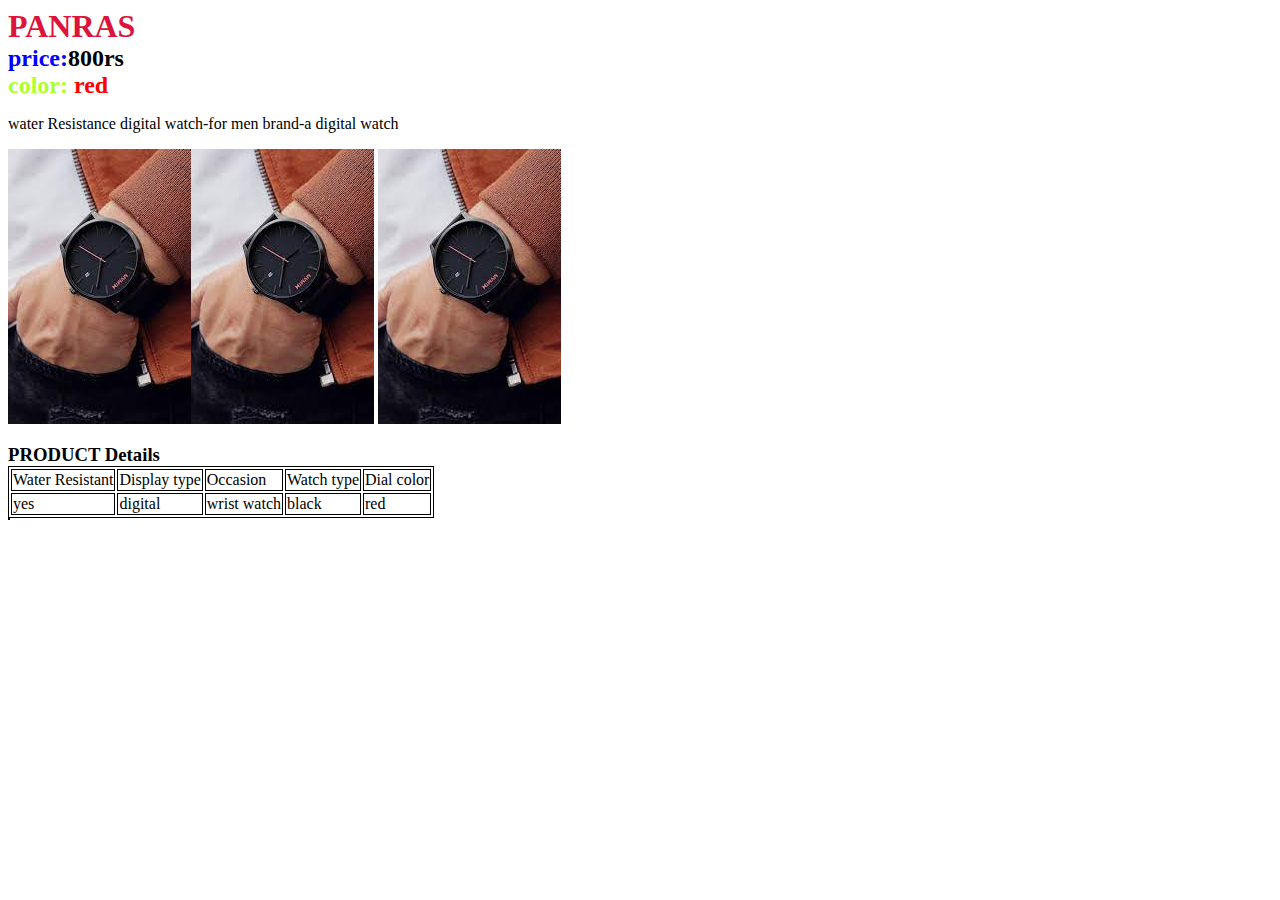
<file: index1.html>
<!DOCTYPE html>
<html lang="en">
<head>
    <style>
        h1{
            margin: 0;
        }
        h2{
            margin: 0;
        }
        h3{
            margin: 0;
        }
        table, th, td {
         border:1px solid black;
       }
    </style>
    <meta charset="UTF-8">
    <meta name="viewport" content="width=device-width, initial-scale=1.0">
    <title>Document</title>
</head>
<body>
    <h1 style="color: crimson;">PANRAS</h1>
    <h2 style="color: blue;">price:<span style="color: black;">800rs</span></h2>
    <h2 style="color: greenyellow;">color: <span style="color: red;">red</span></h2>
    <p style="color:black;">water Resistance digital watch-for men brand-a digital watch</p>
     <p><img src="watch4.jpeg" alt="" ><img src="watch4.jpeg" alt=""> <img src="watch4.jpeg" alt=""></p>
    <h3>PRODUCT Details </h3>
    <table style="color:black;">
   <tr>
  <td>Water Resistant</td>
  <td>Display type</td>
  <td>Occasion</td>
  <td>Watch type</td>
  <td>Dial color</td>
   </tr>
   <tr>
    <td>yes</td>
    <td>digital</td>
    <td>wrist watch</td>
    <td>black</td>
    <td>red</td>
   </tr>
   <table></table>
   
</body>
</html>
</file>
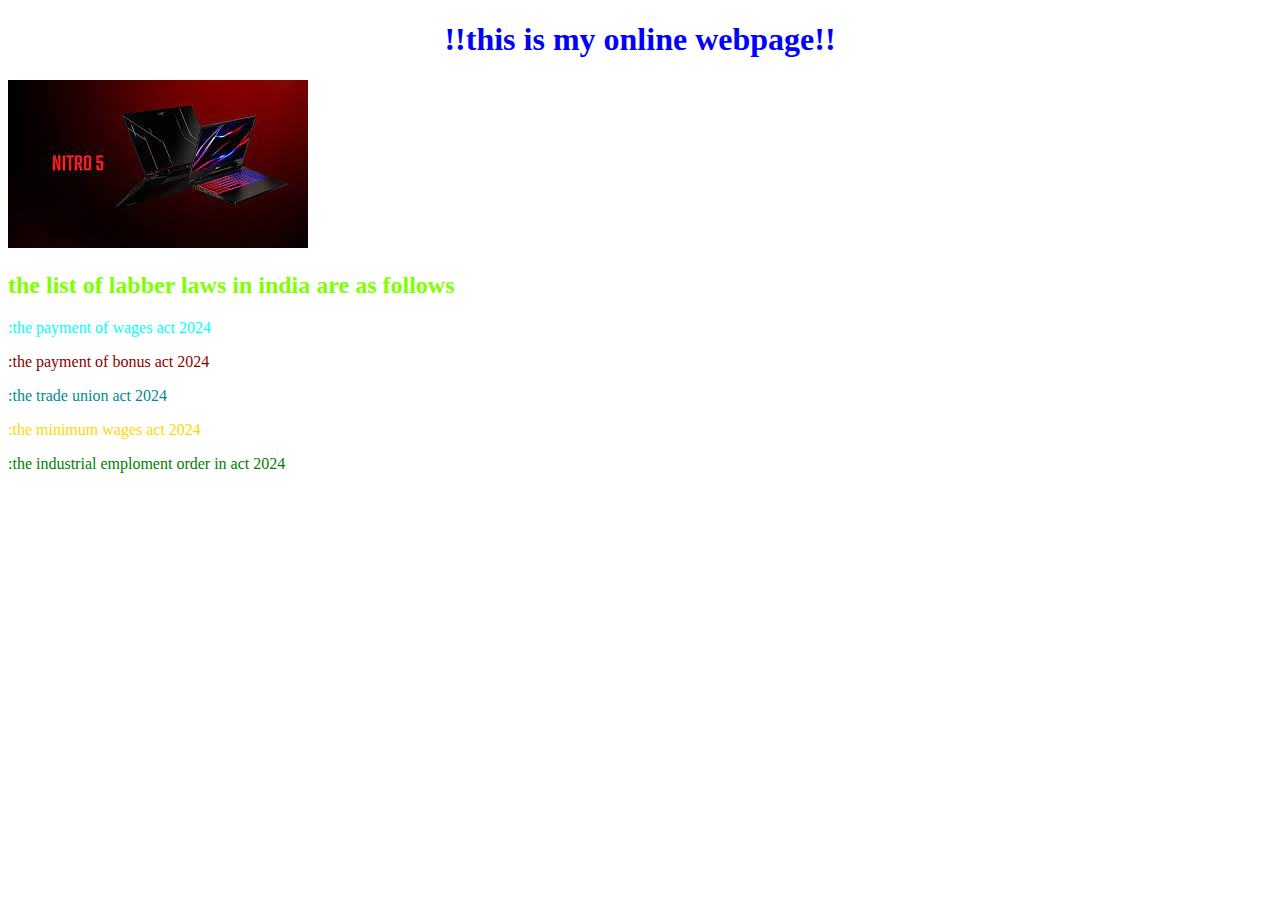
<file: index2.html>
<!DOCTYPE html>
<html lang="en">
<head>
    <meta charset="UTF-8">
    <meta name="viewport" content="width=device-width, initial-scale=1.0">
    <title>Document</title>
    <style>
        h1{
             color: blue;
            text-align: center;
        }
    </style>
</head>
<body>
    <h1 >!!this is my online webpage!!</h1>
    <img src="pc1.jpeg" alt="">
    <h2 style="color: chartreuse;">the list of labber laws in india are as follows</h2>
    <p style="color: aqua;">:the payment of wages act 2024</p>
    <p style="color: darkred;">:the payment of bonus act 2024</p>
    <p style="color: darkcyan;">:the trade union act 2024</p>
    <p style="color: gold;">:the minimum wages act 2024</p>
    <p style="color: green;">:the industrial emploment order in act 2024 </p>
    
</body>
</html>
</file>
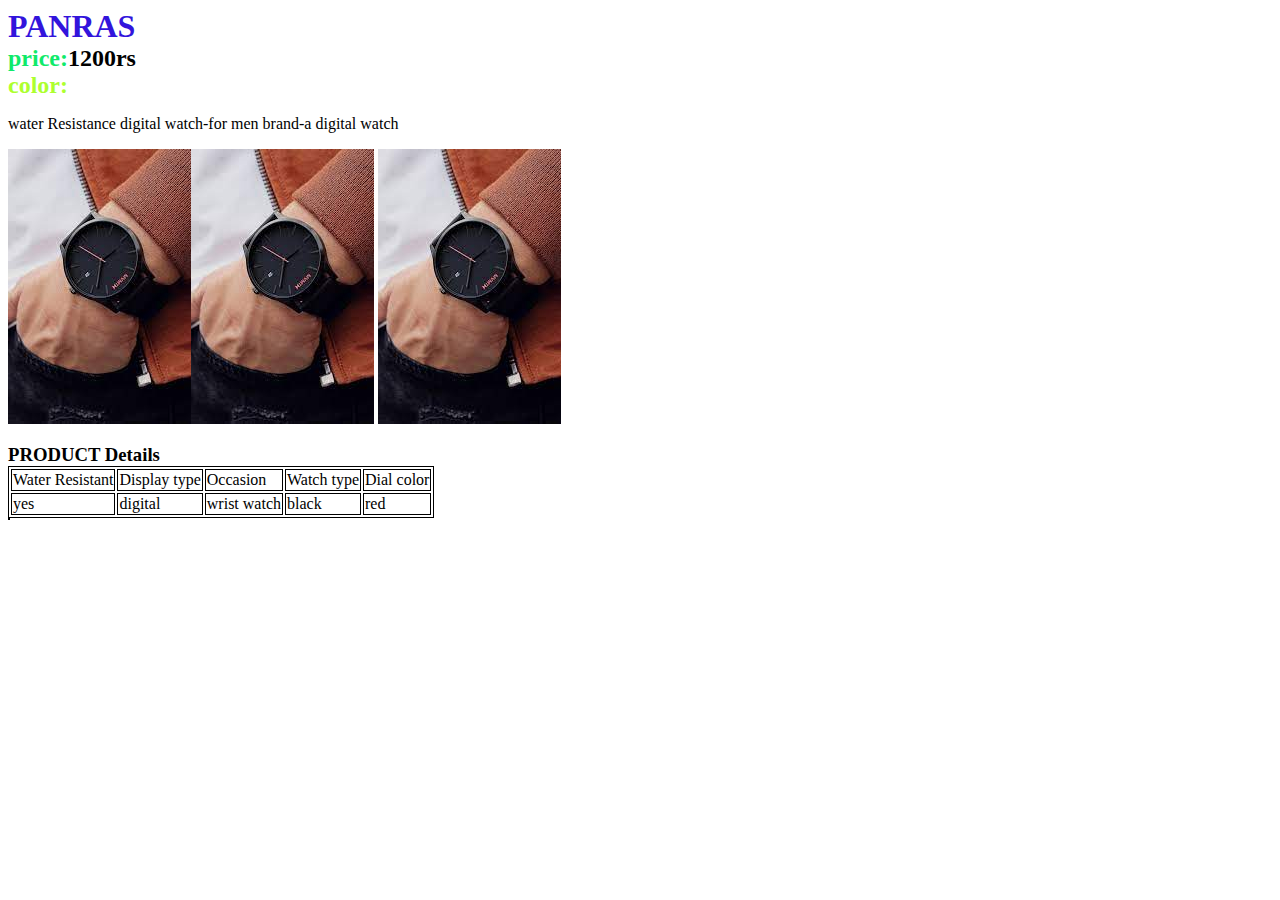
<file: index3.html>
<!DOCTYPE html>
<html lang="en">
<head>
    <style>
        h1{
            margin: 0;
        }
        h2{
            margin: 0;
        }
        h3{
            margin: 0;
        }
        table, th, td {
         border:1px solid black;
       }
    </style>
    <meta charset="UTF-8">
    <meta name="viewport" content="width=device-width, initial-scale=1.0">
    <title>Document</title>
</head>
<body>
    <h1 style="color: rgb(50, 20, 220);">PANRAS</h1>
    <h2 style="color: rgb(15, 234, 106);">price:<span style="color: black;">1200rs</span></h2>
    <h2 style="color: greenyellow;">color: <span style="color:white;">red</span></h2>
    <p style="color:black;">water Resistance digital watch-for men brand-a digital watch</p>
     <p><img src="watch4.jpeg" alt="" ><img src="watch4.jpeg" alt=""> <img src="watch4.jpeg" alt=""></p>
    <h3>PRODUCT Details </h3>
    <table style="color:black;">
   <tr>
  <td>Water Resistant</td>
  <td>Display type</td>
  <td>Occasion</td>
  <td>Watch type</td>
  <td>Dial color</td>
   </tr>
   <tr>
    <td>yes</td>
    <td>digital</td>
    <td>wrist watch</td>
    <td>black</td>
    <td>red</td>
   </tr>
   <table></table>
   
</body>
</html>
</file>
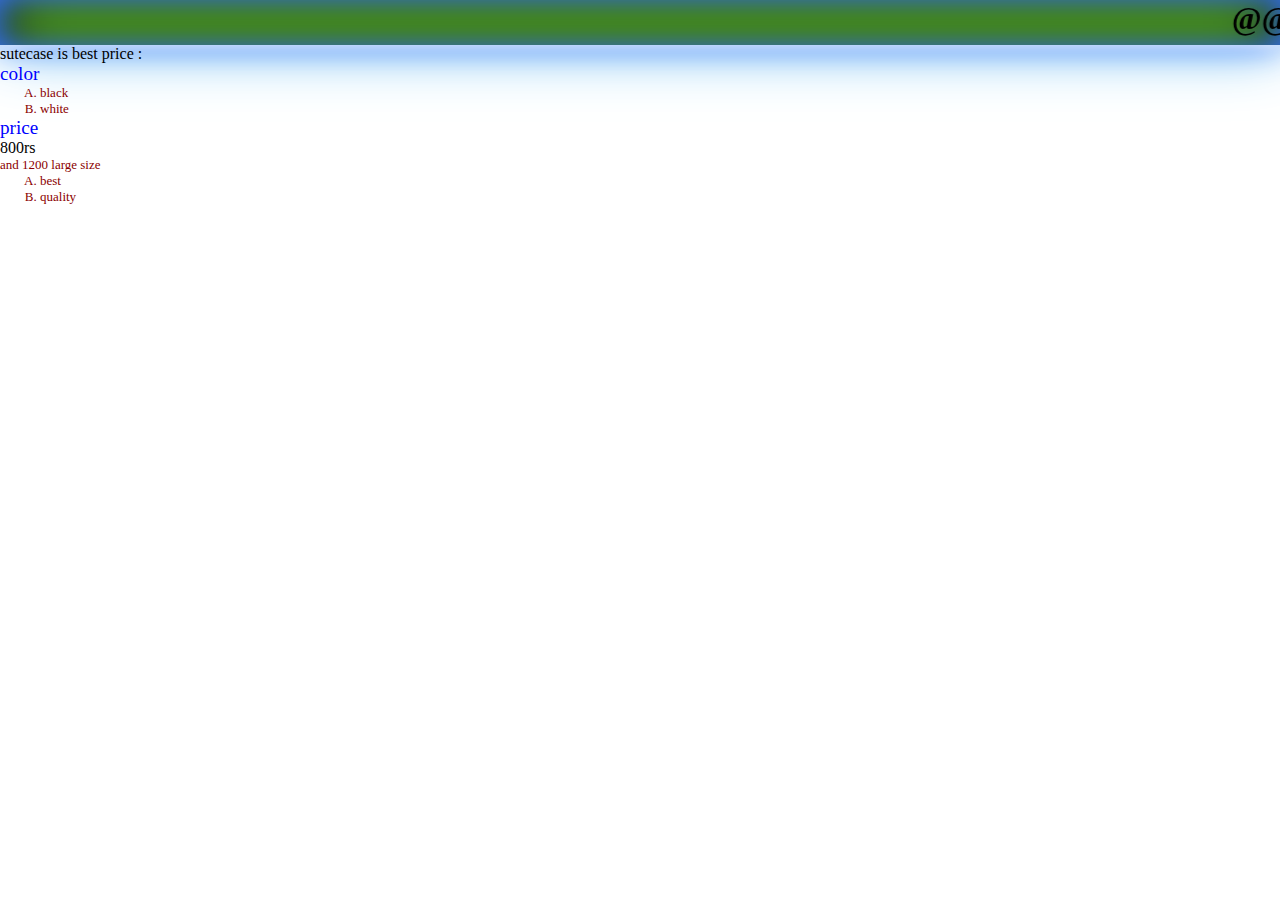
<file: index5.html>
<!DOCTYPE html>
<html lang="en">
<head>
    <meta charset="UTF-8">
    <meta name="viewport" content="width=device-width, initial-scale=1.0">
    <title>Document</title>
    <style>
        *{
            margin: 0;
        }
        dt{
            color: blue;
            font-size: larger;
        }
        li{
            color:darkred ;
            font-size: small;
        }
        h1{
            background-color: chartreuse;
            text-align: center;
            font-size: xx-large;
            box-shadow:0 0 1rem #fff , inset 0 0 #fff , 0 0 2rem #3877FF, inset 0 0 2rem #3877FF, 0 0 4rem #5DB9EE, inset 0 0 4rem;
        }
    </style>
</head>
<body>
    <h1> <marquee>@@@@sutecase@@@@</marquee></h1>
    <p>sutecase is best price :</p>
    <dl>
    <dt>color</dt>
    <ol type="A">
        <li>black</li>
        <li>white</li>
    </ol>
    <dt>price</dt>
    <dd>800rs</dd>
    <li>and 1200 large size</li>
    </dl>
    <ol type="A">
        <li>best</li>
        <li>quality</li>
    </ol>

</body>
</html>
</file>
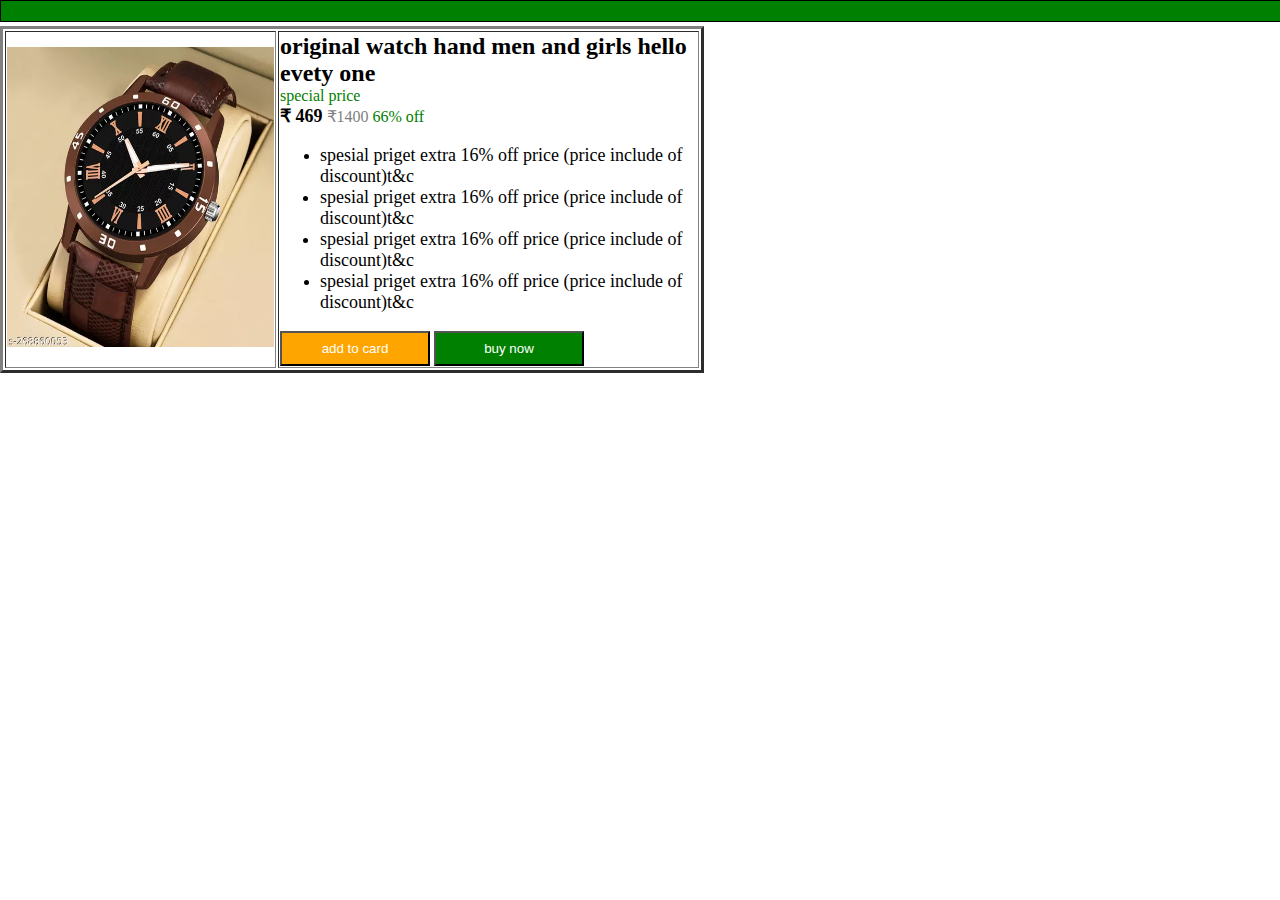
<file: index6.html>
<!DOCTYPE html>
<html lang="en">
<head>
    <meta charset="UTF-8">
    <meta name="viewport" content="width=device-width, initial-scale=1.0">
    <title>new website</title>
    <link rel="shortcut icon" href="fevcion.jpg" type="image/x-icon">
    <style> 
    *{
        margin: 0px;
    }
    </style>
</head>
<body>
    <!-- <div style="border: 1px solid black; background-color: green; width: 1000px; height: 20px;"> -->
        <h5><marquee style="border: 1px solid black; background-color: green; width:1500px; height: 20px;" >.....best online offers 80% of ......... .....best online offers 80% of ..............best online offers 80% of ..............best online offers 80% of .........</marquee></h5>
<table border="3" width="55%" >
    <tr>
      <td>
    <h3 ><a href="https://www.myntra.com/mens-watches"><img src="watch1.webp"  class="logo"  alt="" width="267" height="300"></td>
      <td><b><font size="5"> original watch hand men and girls hello evety one</font></b>
      <br>
      <font color="green"> special price </font>
      <br>
     <font size="4"> <b>₹ 469</b></font> <font color="grey">₹1400 </font> <font color="green"> 66% off </font>
     <br>
     <span class="fa fa-star checked" style="color: orange;"></span>
     <span class="fa fa-star checked" style="color: orange;"></span>
     <span class="fa fa-star checked" style="color: orange;"></span>
     <span class="fa fa-star checked" style="color: orange;"></span> 
     <span class="fa fa-star"></span>
     <br>
     <ul>
     <li><font size="4">spesial priget extra 16% off price (price include of discount)t&c</li>
     <li>spesial priget extra 16% off price (price include of discount)t&c</li>
     <li>spesial priget extra 16% off price (price include of discount)t&c</li>
     <li>spesial priget extra 16% off price (price include of discount)t&c</font></li>
     </ul>
  
     <br>
  
     <input type="button" value="add to card" style="background-color: orange; color: white; width: 150px; height: 35px;" >
     <input type="button" value="buy now" style="background-color: green; color: white; width: 150px; height: 35px;" >
      </td>
    </tr>
    </table>
</file>
